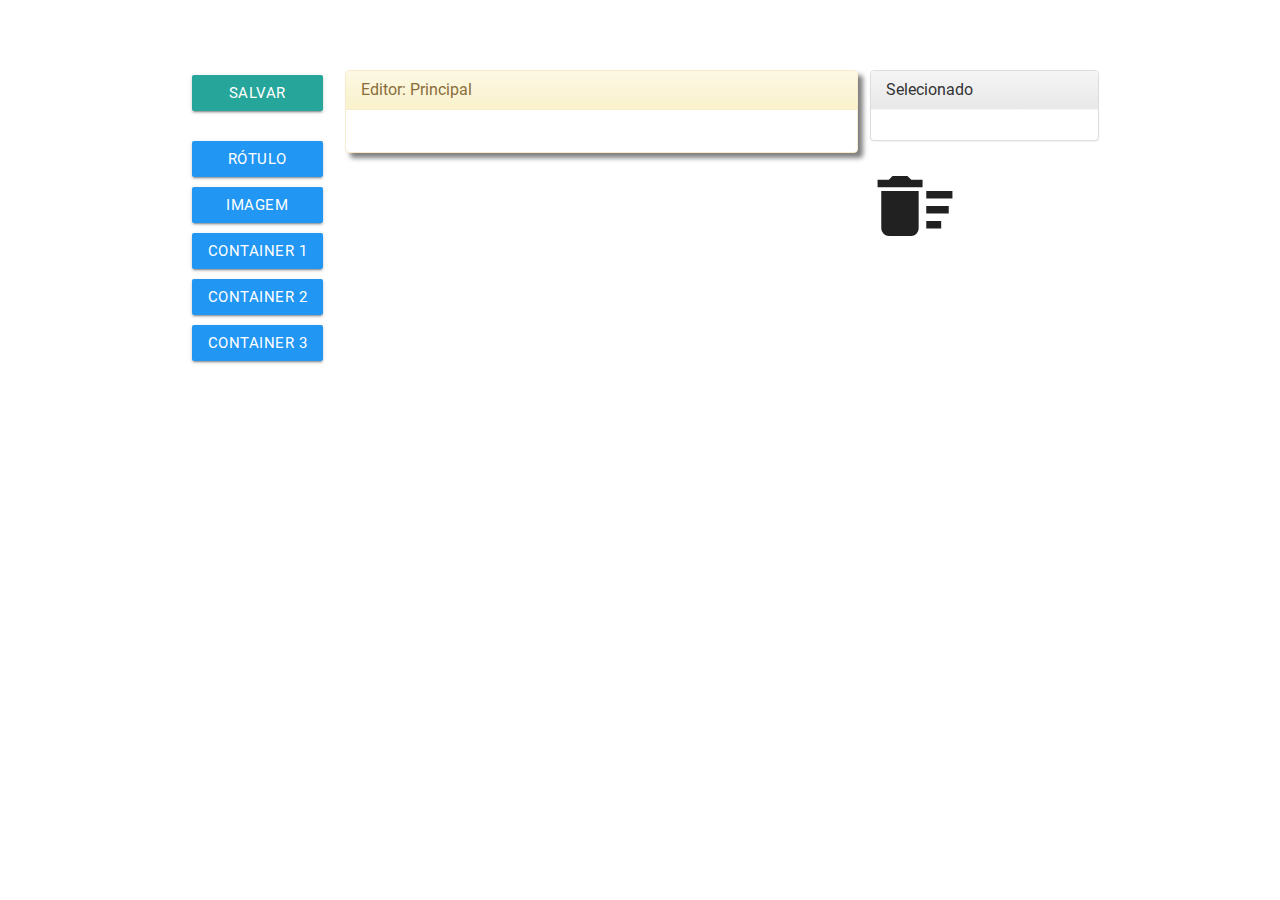
<file: index.html>
<!DOCTYPE html>
<html lang="en" ng-app="demo">

<head>
    <meta charset="UTF-8">
    <title ng-bind="'MyApp - ' + $root.title">Page </title>
	<link rel="icon" href="page_maker.ico">
	    
	<!--Import Google Icon Font-->
    <link href="https://fonts.googleapis.com/icon?family=Material+Icons" rel="stylesheet">
    <!--Import materialize.css-->
    <link type="text/css" rel="stylesheet" href="css/materialize.min.css"  media="screen,projection"/>

    <!--Let browser know website is optimized for mobile-->
    <meta name="viewport" content="width=device-width, initial-scale=1.0"/>

    <link rel="stylesheet" type="text/css" href="framework/demo-framework.css">
    <link rel="stylesheet" type="text/css" href="nested/nested.css" />

    <script src="angular.min.js"></script>
    <script src="angular-drag-and-drop-lists.js"></script>
    <script src="angular-route.min.js"></script>
	
    <script src="framework/demo-framework.js"></script>
    <script src="nested/nested.js"></script>
	
</head>

<body>
	<!--Import jQuery before materialize.js-->
    <script type="text/javascript" src="js/jquery-3.2.1.min.js"></script>
    <script type="text/javascript" src="js/materialize.min.js"></script>
	
    <div class="container">
        <div ng-view></div>
    </div>

</body>
</file>
<file: framework/demo-framework.css>
body {
    padding-top: 70px;
    padding-bottom: 30px;
}

.box {
    margin-bottom: 20px;
    background-color: #fff;
    border: 1px solid transparent;
    border-radius: 4px;
    -webkit-box-shadow: 0 1px 2px rgba(0,0,0,.05);
    box-shadow: 0 1px 2px rgba(0,0,0,.05);
}

.box > h3 {
    color: #333;
    border-color: #ddd;
    border-bottom: 1px solid transparent;
    border-top-right-radius: 3px;
    border-top-left-radius: 3px;
    background-repeat: repeat-x;
    display: block;
    font-size: 16px;
    padding: 10px 15px;
    margin-top: 0;
    margin-bottom: 0;
}

.box-padding {
    padding: 15px;
}

.box-padding > h3 {
    margin: -15px;
    margin-bottom: 15px;
}

.box-grey {
    border-color: #ddd;
}

.box-grey > h3 {
    background-color: #f5f5f5;
    background-image: -webkit-linear-gradient(top,#f5f5f5 0,#e8e8e8 100%);
    background-image: linear-gradient(to bottom,#f5f5f5 0,#e8e8e8 100%);
}

.box-blue {
    border-color: #bce8f1;
}

.box-blue > h3 {
    color: #31708f;
    background-color: #d9edf7;
    border-color: #bce8f1;
    background-image: -webkit-linear-gradient(top,#d9edf7 0,#c4e3f3 100%);
    background-image: linear-gradient(to bottom,#d9edf7 0,#c4e3f3 100%);
}

.box-yellow {
    border-color: #faebcc;
}

.box-yellow > h3 {
    color: #8a6d3b;
    background-color: #fcf8e3;
    border-color: #faebcc;
    background-image: -webkit-linear-gradient(top,#fcf8e3 0,#faf2cc 100%);
    background-image: linear-gradient(to bottom,#fcf8e3 0,#faf2cc 100%);
}
</file>
<file: nested/nested.css>
/***************************** Dropzone Styling *****************************/

/**
 * The dnd-list should always have a min-height,
 * otherwise you can't drop to it once it's empty
 */
.nestedDemo .dropzone ul[dnd-list] {
    margin: 0px;
    min-height: 42px;
    padding-left: 0px;
}

.nestedDemo .dropzone li {
    background-color: #fff;
    border: 1px solid #ddd;
    display: block;
    padding: 0px;
}

.nestedDemo .dropzone {
	box-shadow: 5px 5px 5px rgba(0,0,0,0.5);
}

/**
 * Reduce opacity of elements during the drag operation. This allows the user
 * to see where he is dropping his element, even if the element is huge. The
 * .dndDragging class is automatically set during the drag operation.
 */
.nestedDemo .dropzone .dndDragging {
    opacity: 0.7;
}

/**
 * The dndDraggingSource class will be applied to the source element of a drag
 * operation. It makes sense to hide it to give the user the feeling that he's
 * actually moving it. Note that the source element has also .dndDragging class.
 */
.nestedDemo .dropzone .dndDraggingSource {
    display: none;
}

/**
 * An element with .dndPlaceholder class will be added as child of the dnd-list
 * while the user is dragging over it.
 */
.nestedDemo .dropzone .dndPlaceholder {
    background-color: #ddd;
    display: block;
    min-height: 42px;
}

/***************************** Element Selection *****************************/

.nestedDemo .dropzone .selected .item {
    color: #3c763d;
    background-color: #dff0d8;
}

.nestedDemo .dropzone .selected .box {
    border-color: #d6e9c6;
}

.nestedDemo .dropzone .selected .box > h3 {
    background-color: #dff0d8;
    background-image: linear-gradient(to bottom,#dff0d8 0,#d0e9c6 100%);
    border-color: #d6e9c6;
    color: #3c763d;
}

/***************************** Element type specific styles *****************************/

.nestedDemo .dropzone .item {
    padding: 7px 15px;
}

.nestedDemo .dropzone .container {
    margin: 10px;
}

.nestedDemo .dropzone .container .column1 {
    float: left;
    width: 100%;
}
.nestedDemo .dropzone .container .column2 {
    float: left;
    width: 50%;
}
.nestedDemo .dropzone .container .column3 {
    float: left;
    width: 33.33333%;
}
.nestedDemo .dropzone .container .column4 {
    float: left;
    width: 25%;
}

/***************************** Toolbox *****************************/

.nestedDemo .toolbox .listaelementos {
    cursor: move;
    list-style: none;
    padding-left: 0px;
}

.nestedDemo .margem {
    margin: 5px;
}

.nestedDemo .toolbox .dndDragging {
    opacity: 0.5;
}

.nestedDemo .toolbox .dndDraggingSource {
    opacity: 1.0;
}

/***************************** Trashcan *****************************/

.nestedDemo .trashcan ul {
    list-style: none;
    padding-left: 0px;
}

.nestedDemo .trashcan img {
    width: 100%;
    filter: grayscale(100%);
}

.nestedDemo .trashcan .dndDragover i {
    width: 100%;
    filter: none;
}

.nestedDemo .trashcan .dndPlaceholder {
    display: none;
}
</file>
